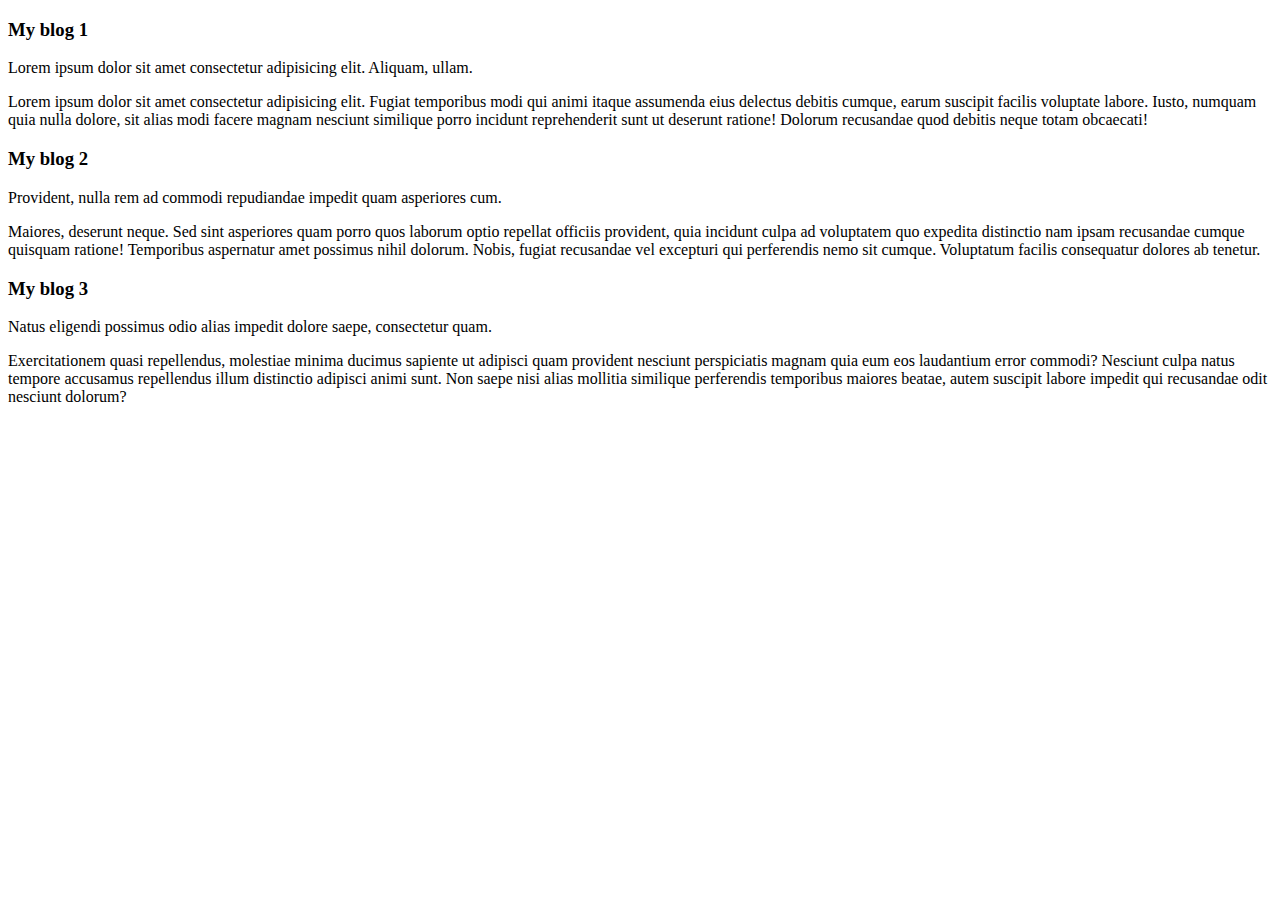
<file: emmet-cheatsheet/index.html>
<!DOCTYPE html>
<html lang="en">
<head>
    <meta charset="UTF-8">
    <meta name="viewport" content="width=device-width, initial-scale=1.0">
    <title>Emmet Cheat sheet</title>
</head>
<body>
    <!-- main>article.blog*3>h3{My blog $}+p>lorem10^p>50 -->
    <main>
        <article class="blog">
            <h3>My blog 1</h3>
            <p>Lorem ipsum dolor sit amet consectetur adipisicing elit. Aliquam, ullam.</p>
            <p>Lorem ipsum dolor sit amet consectetur adipisicing elit. Fugiat temporibus modi qui animi itaque assumenda eius delectus debitis cumque, earum suscipit facilis voluptate labore. Iusto, numquam quia nulla dolore, sit alias modi facere magnam nesciunt similique porro incidunt reprehenderit sunt ut deserunt ratione! Dolorum recusandae quod debitis neque totam obcaecati!</p>
        </article>
        <article class="blog">
            <h3>My blog 2</h3>
            <p>Provident, nulla rem ad commodi repudiandae impedit quam asperiores cum.</p>
            <p>Maiores, deserunt neque. Sed sint asperiores quam porro quos laborum optio repellat officiis provident, quia incidunt culpa ad voluptatem quo expedita distinctio nam ipsam recusandae cumque quisquam ratione! Temporibus aspernatur amet possimus nihil dolorum. Nobis, fugiat recusandae vel excepturi qui perferendis nemo sit cumque. Voluptatum facilis consequatur dolores ab tenetur.</p>
        </article>
        <article class="blog">
            <h3>My blog 3</h3>
            <p>Natus eligendi possimus odio alias impedit dolore saepe, consectetur quam.</p>
            <p>Exercitationem quasi repellendus, molestiae minima ducimus sapiente ut adipisci quam provident nesciunt perspiciatis magnam quia eum eos laudantium error commodi? Nesciunt culpa natus tempore accusamus repellendus illum distinctio adipisci animi sunt. Non saepe nisi alias mollitia similique perferendis temporibus maiores beatae, autem suscipit labore impedit qui recusandae odit nesciunt dolorum?</p>
        </article>
    </main>
</body>
</html>
</file>
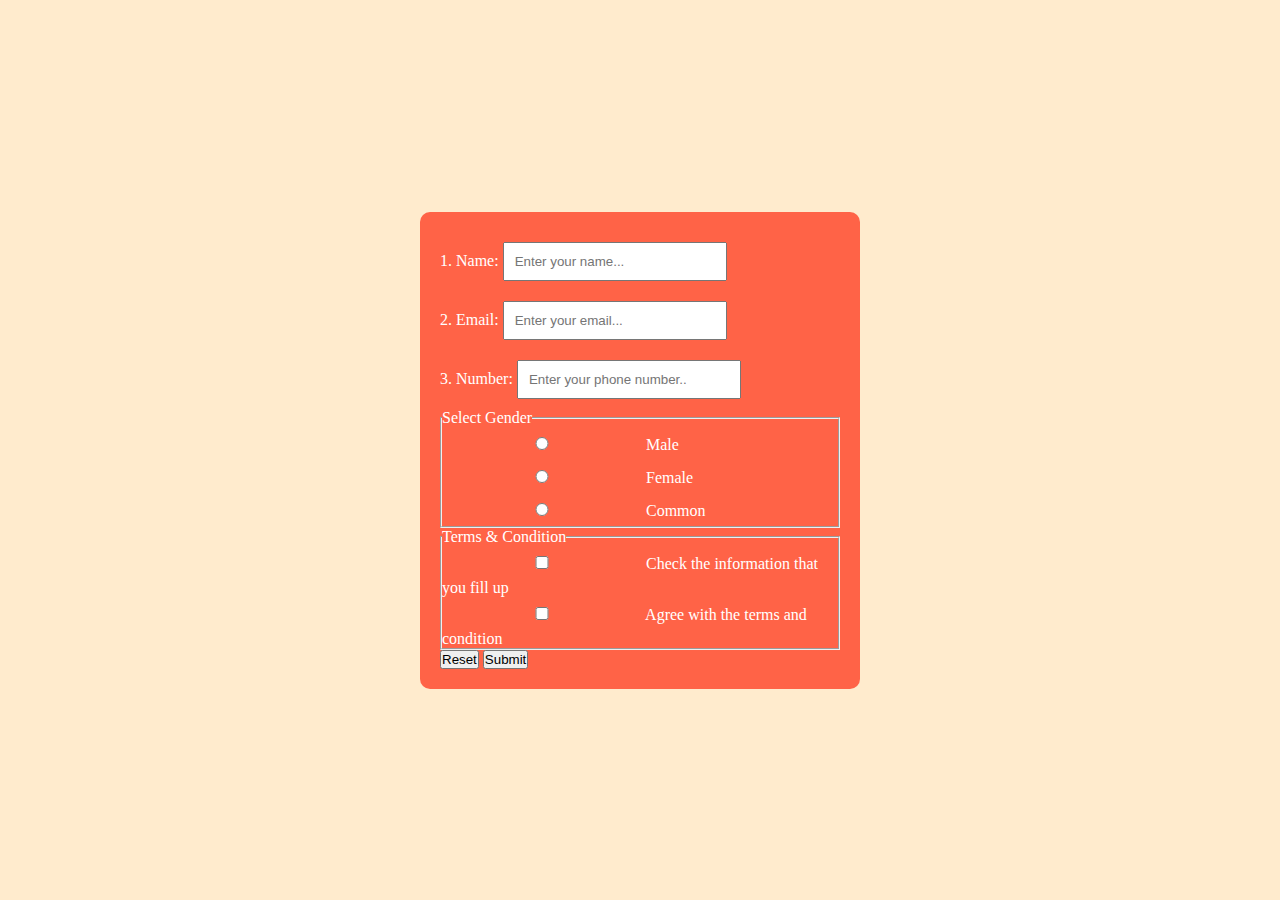
<file: fill-in-the-form/index.html>
<!DOCTYPE html>
<html lang="en">

<head>
    <meta charset="UTF-8">
    <meta name="viewport" content="width=device-width, initial-scale=1.0">
    <title>Form</title>
    <link rel="stylesheet" href="styles.css">
</head>

<body>
    <!-- <h2>Fill in the form</h2> -->
    <form action="#">
        <label for="name">
            1. Name: <input type="text" id="name" placeholder="Enter your name...">
        </label>
        <label for="email">
            2. Email: <input type="email" name="email" id="email" placeholder="Enter your email...">
        </label>
        <label for="number">
            3. Number: <input type="number" name="number" id="number" placeholder="Enter your phone number..">
        </label>
        <fieldset>
            <legend>Select Gender</legend>
            <label for="male">
                <input type="radio" name="gender" id="male"> Male
            </label>
            <label for="female">
                <input type="radio" name="gender" id="female"> Female
            </label>
            <label for="common">
                <input type="radio" name="gender" id="common"> Common
            </label>
        </fieldset>
        <fieldset>
            <legend>Terms & Condition</legend>
            <label for="rules-1">
                <input type="checkbox" name="rules-1" id="rules-1"> Check the information that you fill up
            </label>
            <label for="rules-2">
                <input type="checkbox" name="rules-2" id="rules-2"> Agree with the terms and condition
            </label>
        </fieldset>
        <button type="reset">Reset</button>
        <button type="submit">Submit</button>
    </form>
</body>

</html>
</file>
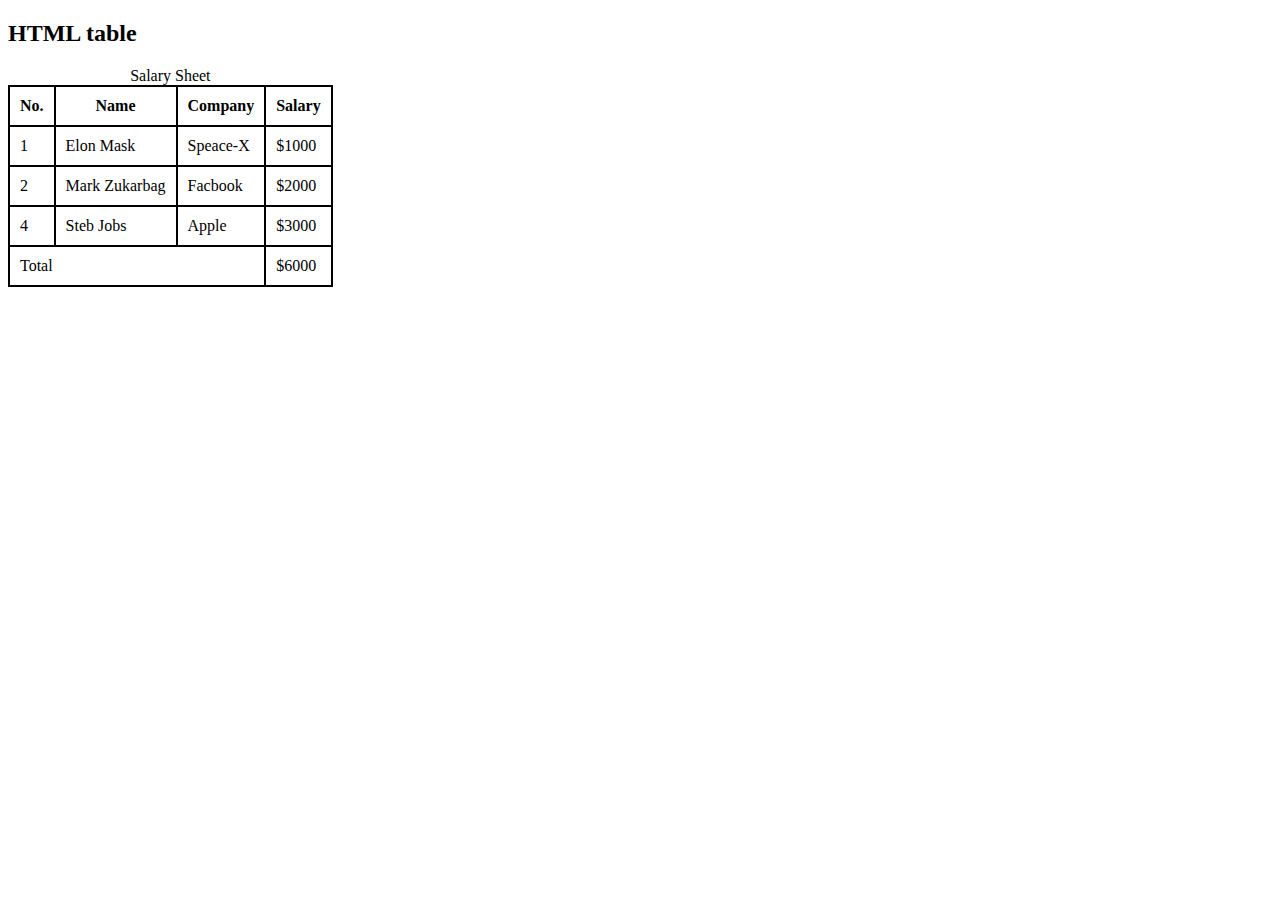
<file: html-table/index.html>
<!DOCTYPE html>
<html lang="en">
<head>
    <meta charset="UTF-8">
    <meta name="viewport" content="width=device-width, initial-scale=1.0">
    <title>HTML table</title>
    <style>
        table {
            border-collapse: collapse;
        }
        td, th{
            border: 2px solid black;
            padding: 10px;
        }

    </style>
</head>
<body>
    <h2>HTML table</h2>
    <table>
        <caption>
            Salary Sheet
        </caption>
        <thead>
            <th>No.</th>
            <th>Name</th>
            <th>Company</th>
            <th>Salary</th>
        </thead>
        <tbody>
            <tr>
                <td>1</td>
                <td>Elon Mask</td>
                <td>Speace-X</td>
                <td>$1000</td>
            </tr>
            <tr>
                <td>2</td>
                <td>Mark Zukarbag</td>
                <td>Facbook</td>
                <td>$2000</td>
            </tr>
            <tr>
                <td>4</td>
                <td>Steb Jobs</td>
                <td>Apple</td>
                <td>$3000</td>
            </tr>            
        </tbody>
        <tfoot>
            <td colspan="3">Total</td>
            <td>$6000</td>

        </tfoot>
    </table>
</body>
</html>
</file>
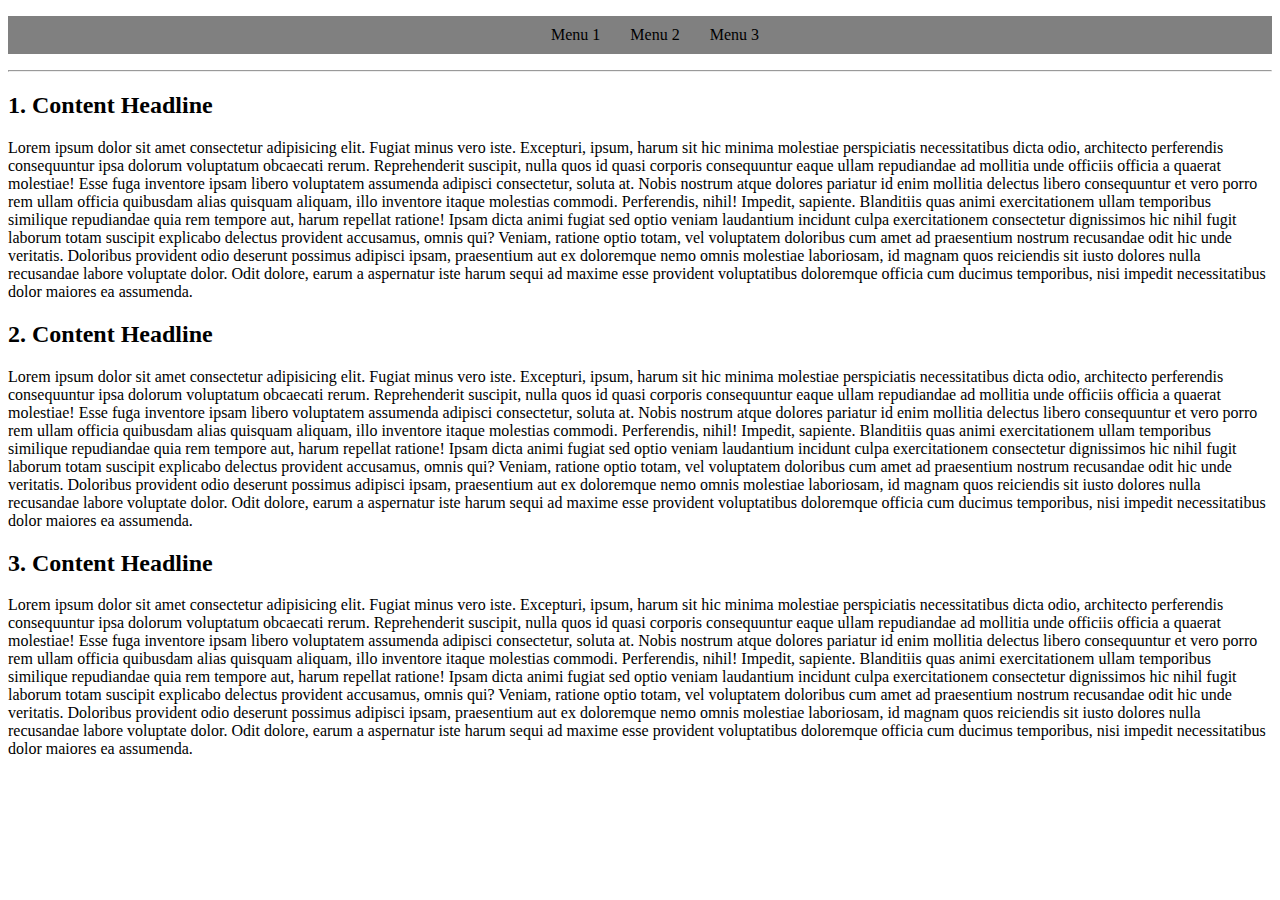
<file: nav-menu/index.html>
<!DOCTYPE html>
<html lang="en">
<head>
    <meta charset="UTF-8">
    <meta name="viewport" content="width=device-width, initial-scale=1.0">
    <title>Navbar</title>
    <link rel="stylesheet" href="nav.css">
</head>
<body>
    <header>
        <nav>
            <ul>
                <li><a href="#">Menu 1</a></li>
                <li>
                    <a href="#">Menu 2</a>
                    <ul class="dropdown">
                        <li><a href="#">Sub Menu 1</a></li>
                        <li><a href="#">Sub Menu 2</a></li>
                        <li>
                            <a href="#">Sub Menu 3</a>
                            <ul class="dropdown">
                                <li><a href="#">Sub Menu 1</a></li>
                                <li><a href="#">Sub Menu 2</a></li>
                                <li><a href="#">Sub Menu 3</a></li>                
                            </ul>
                        </li>                
                    </ul>
                </li>
                <li>
                    <a href="#">Menu 3</a>
                    
                </li>                
            </ul>
        </nav>
    </header>
    <hr>
    <main>
        <article>
        <h2>1. Content Headline</h2>
        <p>Lorem ipsum dolor sit amet consectetur adipisicing elit. Fugiat minus vero iste. Excepturi, ipsum, harum sit hic minima molestiae perspiciatis necessitatibus dicta odio, architecto perferendis consequuntur ipsa dolorum voluptatum obcaecati rerum. Reprehenderit suscipit, nulla quos id quasi corporis consequuntur eaque ullam repudiandae ad mollitia unde officiis officia a quaerat molestiae! Esse fuga inventore ipsam libero voluptatem assumenda adipisci consectetur, soluta at. Nobis nostrum atque dolores pariatur id enim mollitia delectus libero consequuntur et vero porro rem ullam officia quibusdam alias quisquam aliquam, illo inventore itaque molestias commodi. Perferendis, nihil! Impedit, sapiente. Blanditiis quas animi exercitationem ullam temporibus similique repudiandae quia rem tempore aut, harum repellat ratione! Ipsam dicta animi fugiat sed optio veniam laudantium incidunt culpa exercitationem consectetur dignissimos hic nihil fugit laborum totam suscipit explicabo delectus provident accusamus, omnis qui? Veniam, ratione optio totam, vel voluptatem doloribus cum amet ad praesentium nostrum recusandae odit hic unde veritatis. Doloribus provident odio deserunt possimus adipisci ipsam, praesentium aut ex doloremque nemo omnis molestiae laboriosam, id magnam quos reiciendis sit iusto dolores nulla recusandae labore voluptate dolor. Odit dolore, earum a aspernatur iste harum sequi ad maxime esse provident voluptatibus doloremque officia cum ducimus temporibus, nisi impedit necessitatibus dolor maiores ea assumenda.</p>
        </article>
        <article>
            <h2>2. Content Headline</h2>
            <p>Lorem ipsum dolor sit amet consectetur adipisicing elit. Fugiat minus vero iste. Excepturi, ipsum, harum sit hic minima molestiae perspiciatis necessitatibus dicta odio, architecto perferendis consequuntur ipsa dolorum voluptatum obcaecati rerum. Reprehenderit suscipit, nulla quos id quasi corporis consequuntur eaque ullam repudiandae ad mollitia unde officiis officia a quaerat molestiae! Esse fuga inventore ipsam libero voluptatem assumenda adipisci consectetur, soluta at. Nobis nostrum atque dolores pariatur id enim mollitia delectus libero consequuntur et vero porro rem ullam officia quibusdam alias quisquam aliquam, illo inventore itaque molestias commodi. Perferendis, nihil! Impedit, sapiente. Blanditiis quas animi exercitationem ullam temporibus similique repudiandae quia rem tempore aut, harum repellat ratione! Ipsam dicta animi fugiat sed optio veniam laudantium incidunt culpa exercitationem consectetur dignissimos hic nihil fugit laborum totam suscipit explicabo delectus provident accusamus, omnis qui? Veniam, ratione optio totam, vel voluptatem doloribus cum amet ad praesentium nostrum recusandae odit hic unde veritatis. Doloribus provident odio deserunt possimus adipisci ipsam, praesentium aut ex doloremque nemo omnis molestiae laboriosam, id magnam quos reiciendis sit iusto dolores nulla recusandae labore voluptate dolor. Odit dolore, earum a aspernatur iste harum sequi ad maxime esse provident voluptatibus doloremque officia cum ducimus temporibus, nisi impedit necessitatibus dolor maiores ea assumenda.</p>
            </article>
            <article>
                <h2>3. Content Headline</h2>
                <p>Lorem ipsum dolor sit amet consectetur adipisicing elit. Fugiat minus vero iste. Excepturi, ipsum, harum sit hic minima molestiae perspiciatis necessitatibus dicta odio, architecto perferendis consequuntur ipsa dolorum voluptatum obcaecati rerum. Reprehenderit suscipit, nulla quos id quasi corporis consequuntur eaque ullam repudiandae ad mollitia unde officiis officia a quaerat molestiae! Esse fuga inventore ipsam libero voluptatem assumenda adipisci consectetur, soluta at. Nobis nostrum atque dolores pariatur id enim mollitia delectus libero consequuntur et vero porro rem ullam officia quibusdam alias quisquam aliquam, illo inventore itaque molestias commodi. Perferendis, nihil! Impedit, sapiente. Blanditiis quas animi exercitationem ullam temporibus similique repudiandae quia rem tempore aut, harum repellat ratione! Ipsam dicta animi fugiat sed optio veniam laudantium incidunt culpa exercitationem consectetur dignissimos hic nihil fugit laborum totam suscipit explicabo delectus provident accusamus, omnis qui? Veniam, ratione optio totam, vel voluptatem doloribus cum amet ad praesentium nostrum recusandae odit hic unde veritatis. Doloribus provident odio deserunt possimus adipisci ipsam, praesentium aut ex doloremque nemo omnis molestiae laboriosam, id magnam quos reiciendis sit iusto dolores nulla recusandae labore voluptate dolor. Odit dolore, earum a aspernatur iste harum sequi ad maxime esse provident voluptatibus doloremque officia cum ducimus temporibus, nisi impedit necessitatibus dolor maiores ea assumenda.</p>
                </article>
    </main>
</body>
</html>
</file>
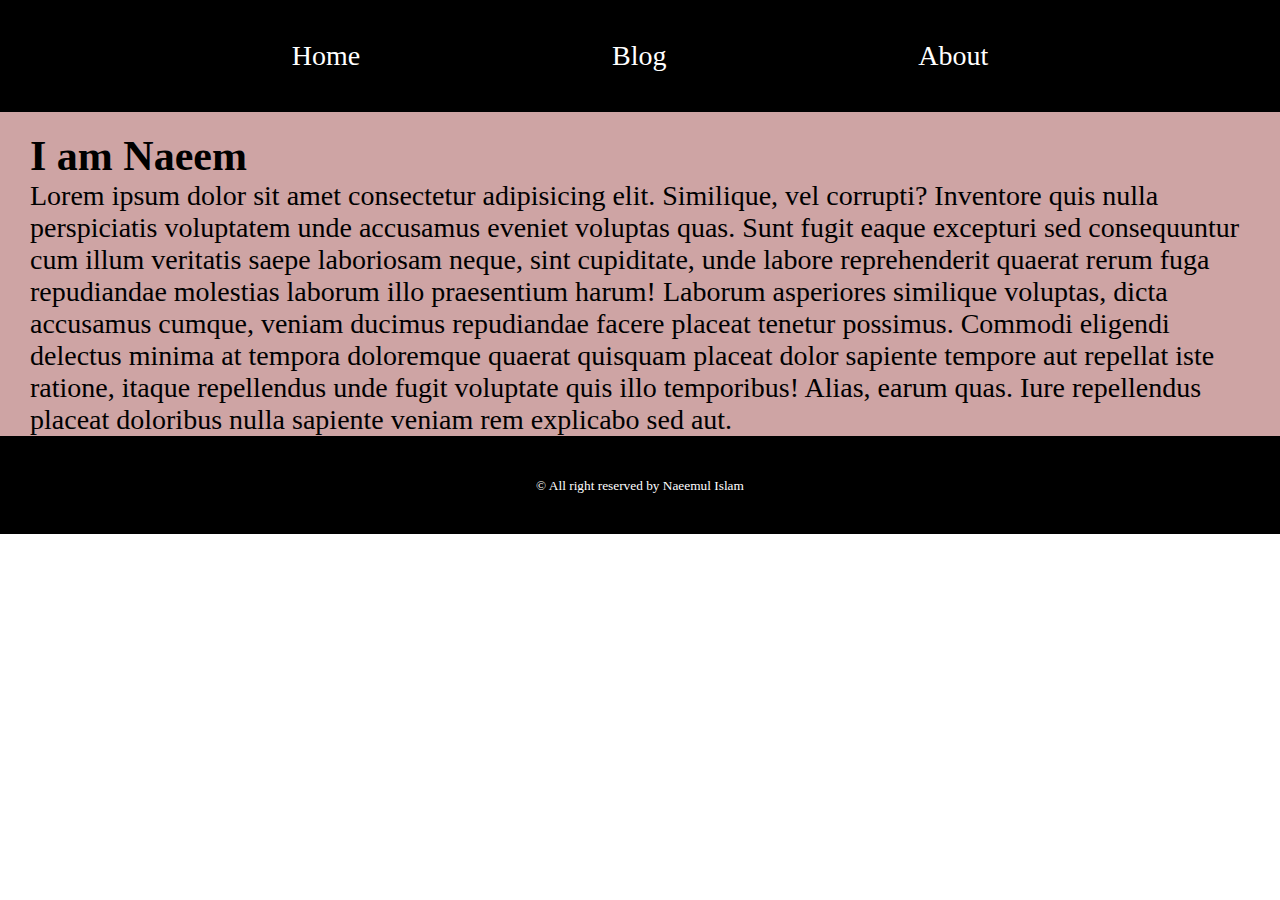
<file: html5-blog-site/about.html>
<!DOCTYPE html>
<html lang="en">

<head>
    <meta charset="UTF-8">
    <meta name="viewport" content="width=device-width, initial-scale=1.0">
    <title>Travel Blogs</title>
    <link rel="stylesheet" href="styles.css">
</head>

<body>
    <header>
        <nav>
            <ul>
                <li><a href="./index.html">Home</a></li>
                <li><a href="./blog.html">Blog</a></li>
                <li><a href="./about.html">About</a></li>
            </ul>
        </nav>
    </header>
    <main>
            <article>
                <h2>I am Naeem</h2>                
                <p>Lorem ipsum dolor sit amet consectetur adipisicing elit. Similique, vel corrupti? Inventore quis nulla perspiciatis voluptatem unde accusamus eveniet voluptas quas. Sunt fugit eaque excepturi sed consequuntur cum illum veritatis saepe laboriosam neque, sint cupiditate, unde labore reprehenderit quaerat rerum fuga repudiandae molestias laborum illo praesentium harum! Laborum asperiores similique voluptas, dicta accusamus cumque, veniam ducimus repudiandae facere placeat tenetur possimus. Commodi eligendi delectus minima at tempora doloremque quaerat quisquam placeat dolor sapiente tempore aut repellat iste ratione, itaque repellendus unde fugit voluptate quis illo temporibus! Alias, earum quas. Iure repellendus placeat doloribus nulla sapiente veniam rem explicabo sed aut.</p>
            </article>       
    </main>
    <footer>
        <small>&copy All right reserved by Naeemul Islam</small>
    </footer>

</body>

</html>
</file>
<file: fill-in-the-form/styles.css>
* {
    margin: 0;
    padding: 0;
}
body {
    width: 100%;
    height: 100vh;
    background:blanchedalmond;
    display: flex;
    justify-content: center;
    align-items: center;
}
form {
    width: 400px;
    height: auto;
    padding: 20px;
    border-radius: 10px;
    background-color:tomato;
    color: white;
}
label {
    display:block;
}
input {
    width:200px;
    margin: 10px 0;
    padding: 10px;
}
</file>
<file: nav-menu/nav.css>
header {
   background-color: grey;
}
nav > ul {
    display: flex;
    justify-content: center;
}

nav ul li {
    list-style: none;
    margin-right: 10px;
    padding: 10px;    
}
nav ul li:hover {
    background-color: yellow;
}

nav ul li a {
    text-decoration: none;
    color: black;
}

nav ul li .dropdown {
    background-color: grey;   
    display: none;    
    position: absolute;
}
nav ul li:hover > .dropdown {
    display: block;
}
</file>
<file: html5-blog-site/styles.css>
* {
    margin: 0;
    padding: 0;
    box-sizing: border-box;  
}
header {
    padding: 40px;
    background-color: black;
}

nav > ul {
    display: flex;
    justify-content: space-evenly;
    text-align: center;
    font-size: 28px;
}

nav > ul > li > a {
    text-decoration: none;
    color: white;    
}

nav > ul > li > a:hover {
    color: blueviolet;
}

main {
    font-size: 28px;
    background-color: #cea4a4;
}

article {
    padding-top: 20px;
    margin-left: 30px;
    margin-right: 30px;
    
}

article figure {
    margin: 10px;
    text-align: center;
}

footer {
    margin-bottom: 0;
    color: white;
    padding: 40px;
    background-color: black;
    text-align: center;
}
</file>
